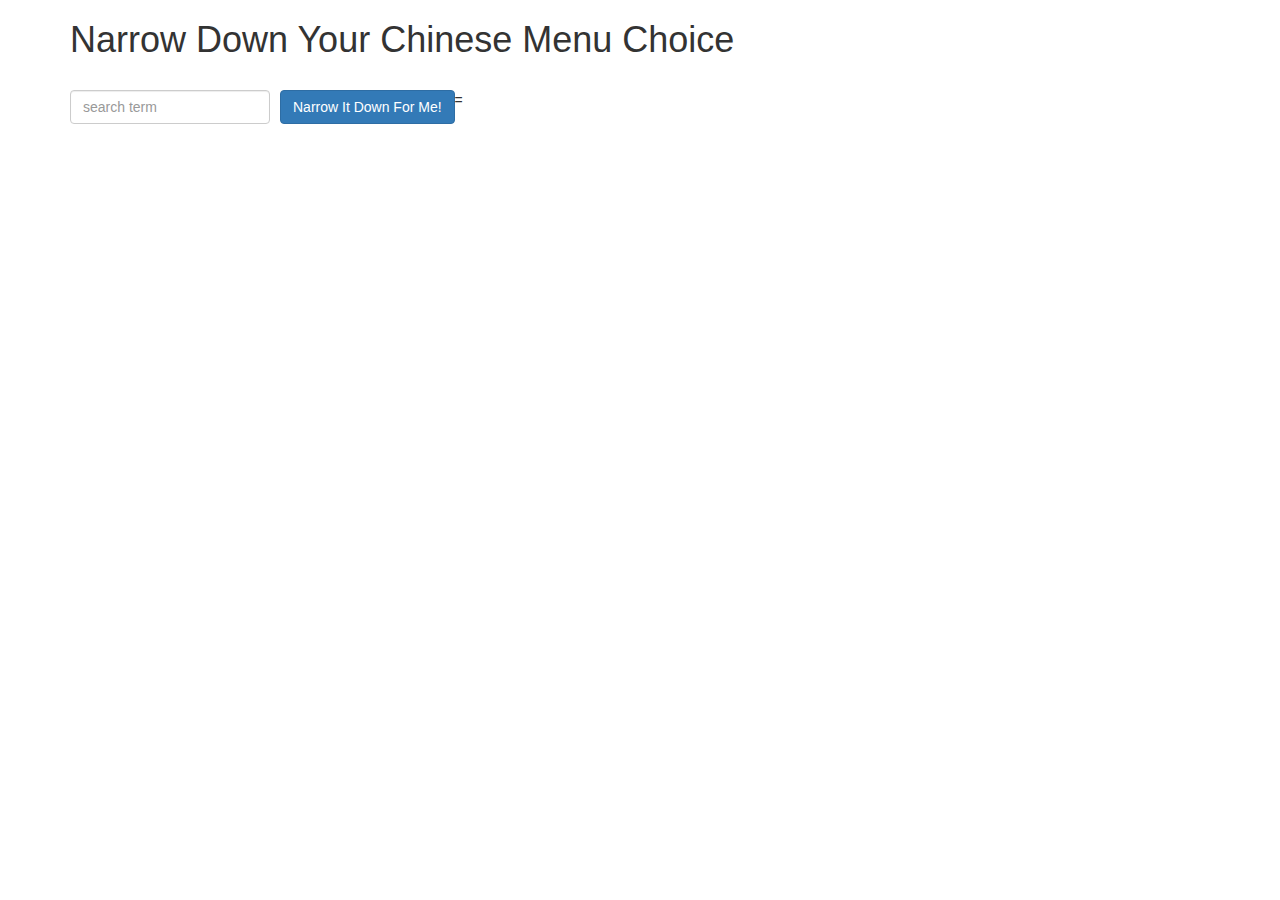
<file: index.html>
<!doctype html>
<html lang="en" ng-app="NarrowItDownApp">
  <head>
    <script src="angular.min.js"></script>
    <script src="app.js"></script>
    <title>Narrow Down Your Menu Choice</title>
    <meta name="viewport" content="width=device-width, initial-scale=1">
    <link rel="stylesheet" href="styles/bootstrap.min.css">
    <link rel="stylesheet" href="styles/styles.css">
  </head>
<body>
   <div class="container">
    <h1>Narrow Down Your Chinese Menu Choice</h1>
<div ng-controller="NarrowItDownController as narrowDown">
    <div class="form-group" >
      <input type="text" placeholder="search term" class="form-control" ng-model="searchWord">
    </div>
    <div class="form-group narrow-button">
      <button class="btn btn-primary" ng-click="narrowDown.items(searchWord)">Narrow It Down For Me!</button>
    </div>


    <!-- found-items should be implemented as a component -->
    <found-items items="narrowDown"></found-items>
  </div>
</div>
</body>
</html>
</file>
<file: styles/styles.css>
h1 {
  margin-bottom: 30px;
}
input[type="text"] {
  width: 200px;
  float: left;
}
.narrow-button {
  float: left;
  margin-left: 10px;
}
.list{
  float:left;
  margin-left: 50px;
}
.loader {
   display: none;
  margin-left: 5px;
  font-size: 10px;
  float: left;
  border-top: 1.1em solid rgba(147, 147, 147, 0.2);
  border-right: 1.1em solid rgba(147, 147, 147, 0.2);
  border-bottom: 1.1em solid rgba(147, 147, 147, 0.2);
  border-left: 1.1em solid #676767;
  -webkit-transform: translateZ(0);
  -ms-transform: translateZ(0);
  transform: translateZ(0);
  -webkit-animation: load8 1.1s infinite linear;
  animation: load8 1.1s infinite linear;
}
.loader,
.loader:after {
  border-radius: 50%;
  width: 3em;
  height: 3em;
}
@-webkit-keyframes load8 {
  0% {
    -webkit-transform: rotate(0deg);
    transform: rotate(0deg);
  }
  100% {
    -webkit-transform: rotate(360deg);
    transform: rotate(360deg);
  }
}
@keyframes load8 {
  0% {
    -webkit-transform: rotate(0deg);
    transform: rotate(0deg);
  }
  100% {
    -webkit-transform: rotate(360deg);
    transform: rotate(360deg);
  }
}
</file>
